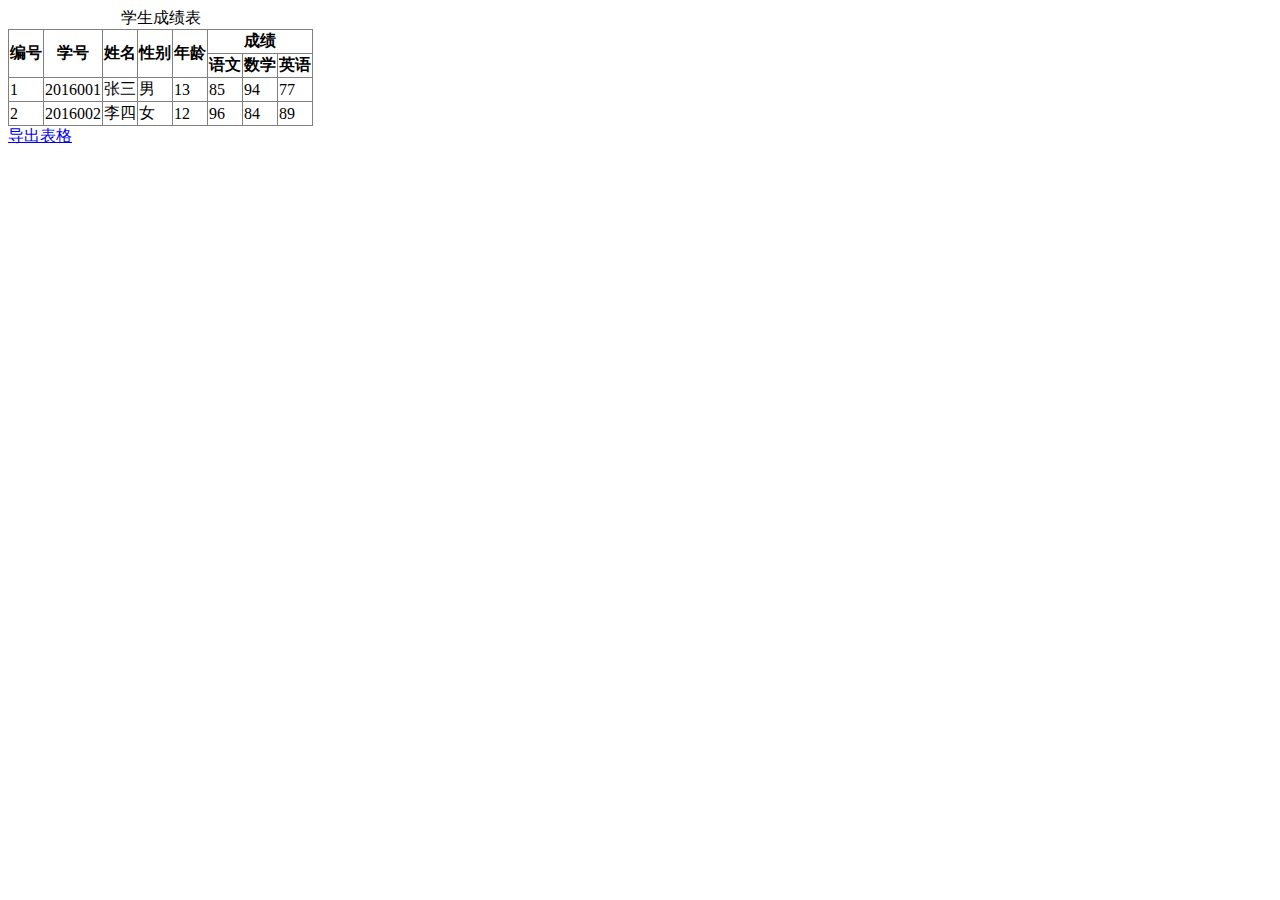
<file: rua/excel.html>
<!DOCTYPE html>
<html>
<head>
    <meta http-equiv="Content-Type" content="text/html; charset=utf-8" />
    <title></title>
    <meta charset="utf-8" />
    <style>
        /* 此样式仅用于浏览器页面效果，Excel不会分离表格边框，不需要此样式 */
        table {
            border-collapse: collapse;
        }
    </style>
</head>
<body>
    <!-- 设置border="1"以显示表格框线 -->
    <table border="1">
        <!-- caption元素可以生成表标题，其单元格列跨度为表格的列数 -->
        <caption>学生成绩表</caption>
        <tr>
            <!-- 可以使用rowspan和colspan来合并单元格 -->
            <th rowspan="2">编号</th>
            <th rowspan="2">学号</th>
            <th rowspan="2">姓名</th>
            <th rowspan="2">性别</th>
            <th rowspan="2">年龄</th>
            <th colspan="3">成绩</th>
        </tr>
        <tr>
            <th>语文</th>
            <th>数学</th>
            <th>英语</th>
        </tr>
        <tr>
            <td>1</td>
            <td>2016001</td>
            <td>张三</td>
            <td>男</td>
            <td>13</td>
            <td>85</td>
            <td>94</td>
            <td>77</td>
        </tr>
        <tr>
            <td>2</td>
            <td>2016002</td>
            <td>李四</td>
            <td>女</td>
            <td>12</td>
            <td>96</td>
            <td>84</td>
            <td>89</td>
        </tr>
    </table>

    <a id="down">导出表格</a>

    <script>
        // 使用outerHTML属性获取整个table元素的HTML代码（包括<table>标签），然后包装成一个完整的HTML文档，设置charset为urf-8以防止中文乱码
        var html = "<html><head><meta charset='utf-8' /></head><body>" + document.getElementsByTagName("table")[0].outerHTML + "</body></html>";
        // 实例化一个Blob对象，其构造函数的第一个参数是包含文件内容的数组，第二个参数是包含文件类型属性的对象
        var blob = new Blob([html], { type: "application/vnd.ms-excel" });
//      var a = document.getElementsByTagName("a")[0];
        var a = document.getElementById("down");
        // 利用URL.createObjectURL()方法为a元素生成blob URL
        a.href = URL.createObjectURL(blob);
        // 设置文件名
        a.download = "学生成绩表.xls";
    </script>
</body>
</html>
</file>
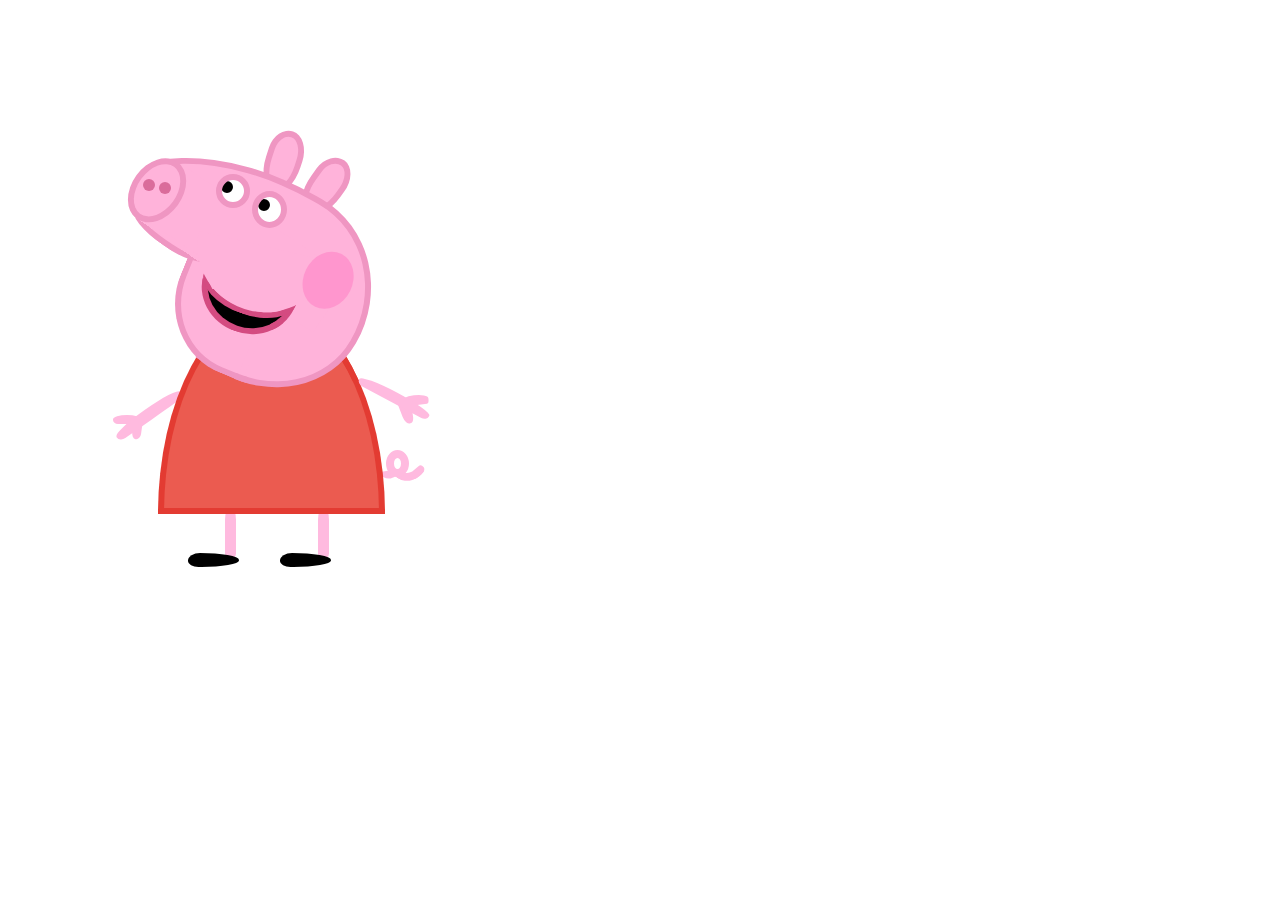
<file: rua/pig.html>
<!DOCTYPE html>
<html>
	<head>
		<meta charset="UTF-8">
		<title>小猪佩奇</title>
		
		<style type="text/css">
			
			div {
		        position: absolute;
		        transform-origin: left top;
		    }
			.pig_container {
			    width: 800px;
			    height: 800px;
			    top: 0;
			    left: 50px;
			}
			
			.pig_head {
			    width: 300px;
			    height: 200px;
			    top: 100px;
			    left: 100px;
			    border-radius: 95% 50% 50% 50%/ 87% 80% 68% 50%;
			    border: 6px solid #ef96c2;
			    background-color: #ffb3da;
			    transform: rotate(30deg);
			    z-index: 100;
			    box-sizing: border-box;
			}
			.pig_head_white_left_bottom {
			    width: 200px;
			    height: 154px;
			    bottom: -7px;
			    left: -38px;
			    background-color: #fff;
			    box-sizing: border-box;
			}
			.pig_head_white_left_top {
			    width: 200px;
			    height: 66px;
			    bottom: 84px;
			    background-color: #ffb3da;
			    box-sizing: border-box;
			    top: 166px;
			    left: 134px;
			    transform: rotate(34deg);
			    z-index: 103;
			}
			.left_eye, .right_eye, .face, .mouth {
			    z-index: 104;
			}
			.pig_nose {
			    width: 51px;
			    height: 70px;
			    top: 147px;
			    left: 107px;
			    border-radius: 72% 72% 72% 72%/ 72% 72% 72% 72%;
			    border: 6px solid #ef96c2;
			    background-color: #ffb3da;
			    transform: rotate(36deg);
			    z-index: 103;
			    box-sizing: border-box;
			}
			.pig_nose_bottom {
			    width: 88px;
			    height: 13px;
			    top: 209px;
			    left: 84px;
			    border-radius: 50% 50% 50% 50%/ 0% 0% 100% 100%; 
			    border: 6px solid #ef96c2;
			    background-color: #ffb3da;
			    transform: rotate(35deg);
			    z-index: 102;
			    box-sizing: border-box;
			    border-top-color: #ffb3da;
			}
			.pig_jaw {
			    width: 97px;
			    height: 104px;
			    top: 249px;
			    left: 141px;
			    border-radius: 0% 0% 0% 76%/ 0% 0% 0% 74%;
			    border: 6px solid #ef96c2;
			    background-color: #ffb3da;
			    transform: rotate(22deg);
			    z-index: 100;
			    box-sizing: border-box;
			    border-top-color: #ffb3da;
			    border-right-color: #ffb3da;
			}
			.pig_jaw_right {
			    width: 13px;
			    height: 6px;
			    background-color: #ef96c2;
			    top: 373px;
			    left: 186px;
			    transform: rotate(19deg);
			    z-index: 100;
			}
			.left_eye_bg {
			    width: 29px;
			    height: 29px;
			    top: 177px;
			    left: 170px;
			    border-radius: 50% 50% 50% 50%/ 50% 50% 50% 50%;
			    border: 6px solid #fff;
			    background-color: #fff;
			    z-index: 101;
			    box-sizing: border-box;
			}
			.left_eye_ball {
			    width: 10px;
			    height: 10px;
			    top: 181px;
			    left: 171px;
			    border-radius: 50% 50% 50% 50%/ 50% 50% 50% 50%;
			    border: 6px solid #000;
			    background-color: #000;
			    z-index: 101;
			    box-sizing: border-box;
			}
			.left_eye_border {
			    width: 34px;
			    height: 34px;
			    top: 174px;
			    left: 166px;
			    border-radius: 50% 50% 50% 50%/ 50% 50% 50% 50%;
			    border: 6px solid #ef96c2;
			    background-color: transparent;
			    z-index: 101;
			    box-sizing: border-box;
			}
			
			.right_eye_bg {
			    width: 28px;
			    height: 28px;
			    top: 194px;
			    left: 205px;
			    border-radius: 50% 50% 50% 50%/ 50% 50% 50% 50%;
			    border: 6px solid #fff;
			    background-color: #fff;
			    z-index: 101;
			    box-sizing: border-box;
			}
			.right_eye_ball {
			    width: 10px;
			    height: 10px;
			    top: 199px;
			    left: 208px;
			    border-radius: 50% 50% 50% 50%/ 50% 50% 50% 50%;
			    border: 6px solid #000;
			    background-color: #000;
			    z-index: 101;
			    box-sizing: border-box;
			}
			.right_eye_border {
			    width: 35px;
			    height: 37px;
			    top: 191px;
			    left: 202px;
			    border-radius: 50% 50% 50% 50%/ 50% 50% 50% 50%;
			    border: 6px solid #ef96c2;
			    background-color: transparent;
			    z-index: 101;
			    box-sizing: border-box;
			}
			
			.mouth_bottom {
			    width: 97px;
			    height: 45px;
			    top: 273px;
			    left: 154px;
			    border-radius: 50% 50% 50% 50%/ 0% 0% 100% 100%;
			    border: 6px solid #d44b81;
			    background-color: #000;
			    z-index: 101;
			    box-sizing: border-box;
			    transform: rotate(19deg);
			}
			.mouth_middle {
			    width: 98px;
			    height: 27px;
			    top: 272px;
			    left: 154px;
			    border-radius: 0% 0% 50% 50%/ 0% 0% 100% 100%;
			    border: 6px solid #d44b81;
			    background-color: #ffb3da;
			    z-index: 101;
			    box-sizing: border-box;
			    transform: rotate(19deg);
			    border-top-color: #ffb3da;
			}
			.mouth_top {
			        width: 135px;
			    height: 66px;
			    top: 231px;
			    left: 149px;
			    border-radius: 50% 50% 50% 50%/ 0% 0% 100% 100%;
			    background-color: #ffb3da;
			    z-index: 101;
			    transform: rotate(13deg);
			}
			.face {
			    width: 49px;
			    height: 59px;
			    top: 243px;
			    left: 269px;
			    border-radius: 50% 50% 50% 50%/ 50% 50% 50% 50%;
			    background-color: #ff96ce;
			    transform: rotate(26deg);
			}
			
			.nose_kong_left {
			    width: 12px;
			    height: 12px;
			    top: 179px;
			    left: 93px;
			    border-radius: 50% 50% 50% 50%/ 50% 50% 50% 50%;
			    background-color: #da6c9b;
			    z-index: 104;
			}
			.nose_kong_right {
			    width: 12px;
			    height: 12px;
			    top: 182px;
			    left: 109px;
			    border-radius: 50% 50% 50% 50%/ 50% 50% 50% 50%;
			    background-color: #da6c9b;
			    z-index: 104;
			}
			
			.ear_left {
			    width: 24px;
			    height: 52px;
			    top: 126px;
			    left: 226px;
			    border: 6px solid #ef96c2;
			    border-radius: 50% 50% 50% 50%/ 35% 40% 50% 50%;
			    background-color: #ffb3da;
			    z-index: 99;
			    transform: rotate(18deg);
			}
			.ear_right {
			    width: 24px;
			    height: 52px;
			    top: 150px;
			    left: 280px;
			    border: 6px solid #ef96c2;
			    border-radius: 50% 50% 50% 50%/ 35% 40% 50% 50%;
			    background-color: #ffb3da;
			    z-index: 99;
			    transform: rotate(36deg);
			}
			
			.pig_body_bottom {
			    width: 215px;
			    height: 197px;
			    top: 305px;
			    left: 108px;
			    border: 6px solid #e33b32;
			    border-radius: 50% 50% 50% 50%/ 100% 100% 0% 0%;
			    background-color: #eb5b50;
			    z-index: 99;
			}
			
			.hand_left_middle {
			    width: 78px;
			    height: 12px;
			    top: 432px;
			    left: 63px;
			    border-radius: 100% 100% 100% 17%/ 100% 90% 16% 90%;
			    background-color: #ffbadf;
			    z-index: 99;
			    transform: rotate(-35deg);
			}
			.hand_left_top {
			    width: 28px;
			    height: 9px;
			    top: 415px;
			    left: 63px;
			    border-radius: 100% 100% 100% 35%/ 100% 90% 16% 90%;
			    background-color: #ffbadf;
			    z-index: 99;
			}
			.hand_left_bottom {
			        width: 20px;
			    height: 9px;
			    top: 420px;
			    left: 93px;
			    border-radius: 60% 59% 65% 90%/ 100% 90% 89% 90%;
			    background-color: #ffbadf;
			    z-index: 99;
			    transform: rotate(98deg);
			}
			
			.hand_right_middle {
			        width: 79px;
			    height: 11px;
			    top: 374px;
			    left: 312px;
			    border-radius: 100% 100% 15% 17%/ 99% 92% 90% 90%;
			    background-color: #ffbadf;
			    z-index: 99;
			    transform: rotate(28deg);
			}
			.hand_right_top {
			    width: 28px;
			    height: 10px;
			    top: 397px;
			    left: 350px;
			    border-radius: 100% 100% 15% 17%/ 99% 92% 90% 90%;
			    background-color: #ffbadf;
			    z-index: 99;
			    transform: rotate(-7deg);
			}
			.hand_right_bottom {
			    width: 28px;
			    height: 11px;
			    top: 395px;
			    left: 356px;
			    border-radius: 100% 100% 62% 17%/ 99% 92% 90% 90%;
			    background-color: #ffbadf;
			    z-index: 99;
			    transform: rotate(69deg);
			}
			.left_foot {
			        width: 11px;
			    height: 52px;
			    top: 507px;
			    left: 175px;
			    border-radius: 100% 100% 100% 100%/ 50% 50% 21% 20%;
			    background-color: #ffbadf;
			    z-index: 99;
			}
			.left_shoes {
			        width: 51px;
			    height: 14px;
			    top: 553px;
			    left: 138px;
			    border-radius: 58% 187% 180% 50%/ 130% 123% 113% 100%;
			    background-color: #000;
			    z-index: 99;
			    transform: rotate(0deg);
			}
			.right_foot {
			    left: 268px;
			}
			.right_shoes {
			    left: 230px;
			}
			.tail_left {
			    width: 19px;
			    height: 8px;
			    top: 472px;
			    left: 330px;
			    border-radius: 50% 50% 50% 50%/ 0% 0% 100% 100%;
			    transform: rotate(-9deg);
			    background-color: #ffbadf;
			    z-index: 99;
			}
			.tail_left_blank {
			    width: 30px;
			    height: 15px;
			    top: 466px;
			    left: 332px;
			    border-radius: 50% 50% 50% 50%/ 0% 0% 100% 100%;
			    transform: rotate(-36deg);
			    background-color: #fff;
			    z-index: 99;
			}
			.tail_right {
			    width: 21px;
			    height: 5px;
			    top: 451px;
			    left: 343px;
			    border-radius: 0% 0% 51% 50%/ 0% 0% 100% 100%;
			    transform: rotate(31deg);
			    background-color: #fff;
			    z-index: 99;
			    border: 8px solid #ffbadf;
			    border-top-color: #fff;
			}
			.tail_blank {
			    width: 36px;
			    height: 21px;
			    top: 437px;
			    left: 351px;
			    transform: rotate(34deg);
			    background-color: #fff;
			    z-index: 99;
			}
			.tail_middle {
			    width: 7px;
			    height: 11px;
			    top: 450px;
			    left: 336px;
			    border: 8px solid #ffbadf;
			    border-radius: 50% 50% 50% 50%/ 50% 50% 50% 50%;
			    background-color: #fff;
			    z-index: 99;
			}
			.tail_circle {
			    width: 17px;
			    height: 8px;
			    top: 475px;
			    left: 358px;
			    border-radius: 36% 37% 62% 63%/ 99% 92% 90% 90%;
			    background-color: #ffbadf;
			    z-index: 99;
			    transform: rotate(-40deg);
			}
						
		</style>
	</head>
	<body>
		
		<div class="pig_container">
		    <!-- 尾巴 -->
		    <div class="tail_left"></div>
		    <div class="tail_right"></div>
		    <div class="tail_blank"></div>
		    <div class="tail_middle"></div>
		    <div class="tail_circle"></div>
		    <!-- 左脚 -->
		    <div class="left_foot"></div>
		    <div class="left_foot right_foot"></div>
		    <!-- 左鞋 -->
		    <div class="left_shoes"></div>
		    <div class="left_shoes right_shoes"></div>
		    <!-- 左手 -->
		    <div>
		        <div class="hand_left_top"></div>
		        <div class="hand_left_bottom"></div>
		        <div class="hand_left_middle"></div>
		    </div>
		    <!-- 身体 -->
		    <div class="pig_body_bottom"></div>
		    <!-- 右手 -->
		    <div>
		        <div class="hand_right_top"></div>
		        <div class="hand_right_bottom"></div>
		        <div class="hand_right_middle"></div>
		    </div>
		
		    <!-- 猪头 -->
		    <div>
		        <!-- 耳朵 -->
		        <div class="ear_left"></div>
		        <div class="ear_right"></div>
		        <div class="pig_head">
		            <div class="pig_head_white_left_bottom"></div>
		        </div>
		            <div class="pig_head_white_left_top"></div>
		        <!-- 鼻子 -->
		        <div class="pig_nose"></div>
		        <!-- 下巴 -->
		        <div class="pig_jaw"></div>
		        <div class="pig_jaw_right"></div>
		        <div class="pig_nose_bottom"></div>
		        <!-- 鼻孔 -->
		        <div class="nose_kong_left"></div>
		        <div class="nose_kong_right"></div>
		        <!-- 左眼 -->
		        <div class="left_eye">
		            <div class="left_eye_bg"></div>
		            <div class="left_eye_ball"></div>
		            <div class="left_eye_border"></div>
		        </div>
		        <!-- 右眼 -->
		        <div class="right_eye">
		            <div class="right_eye_bg"></div>
		            <div class="right_eye_ball"></div>
		            <div class="right_eye_border"></div>
		        </div>
		        <!-- 嘴巴 -->
		        <div class="mouth">
		            <div class="mouth_bottom"></div>
		            <div class="mouth_middle"></div>
		            <div class="mouth_top"></div>
		        </div>
		        <!-- 脸颊 -->
		        <div class="face"></div>
		    </div>
		</div>
		
	</body>
</html>
</file>
